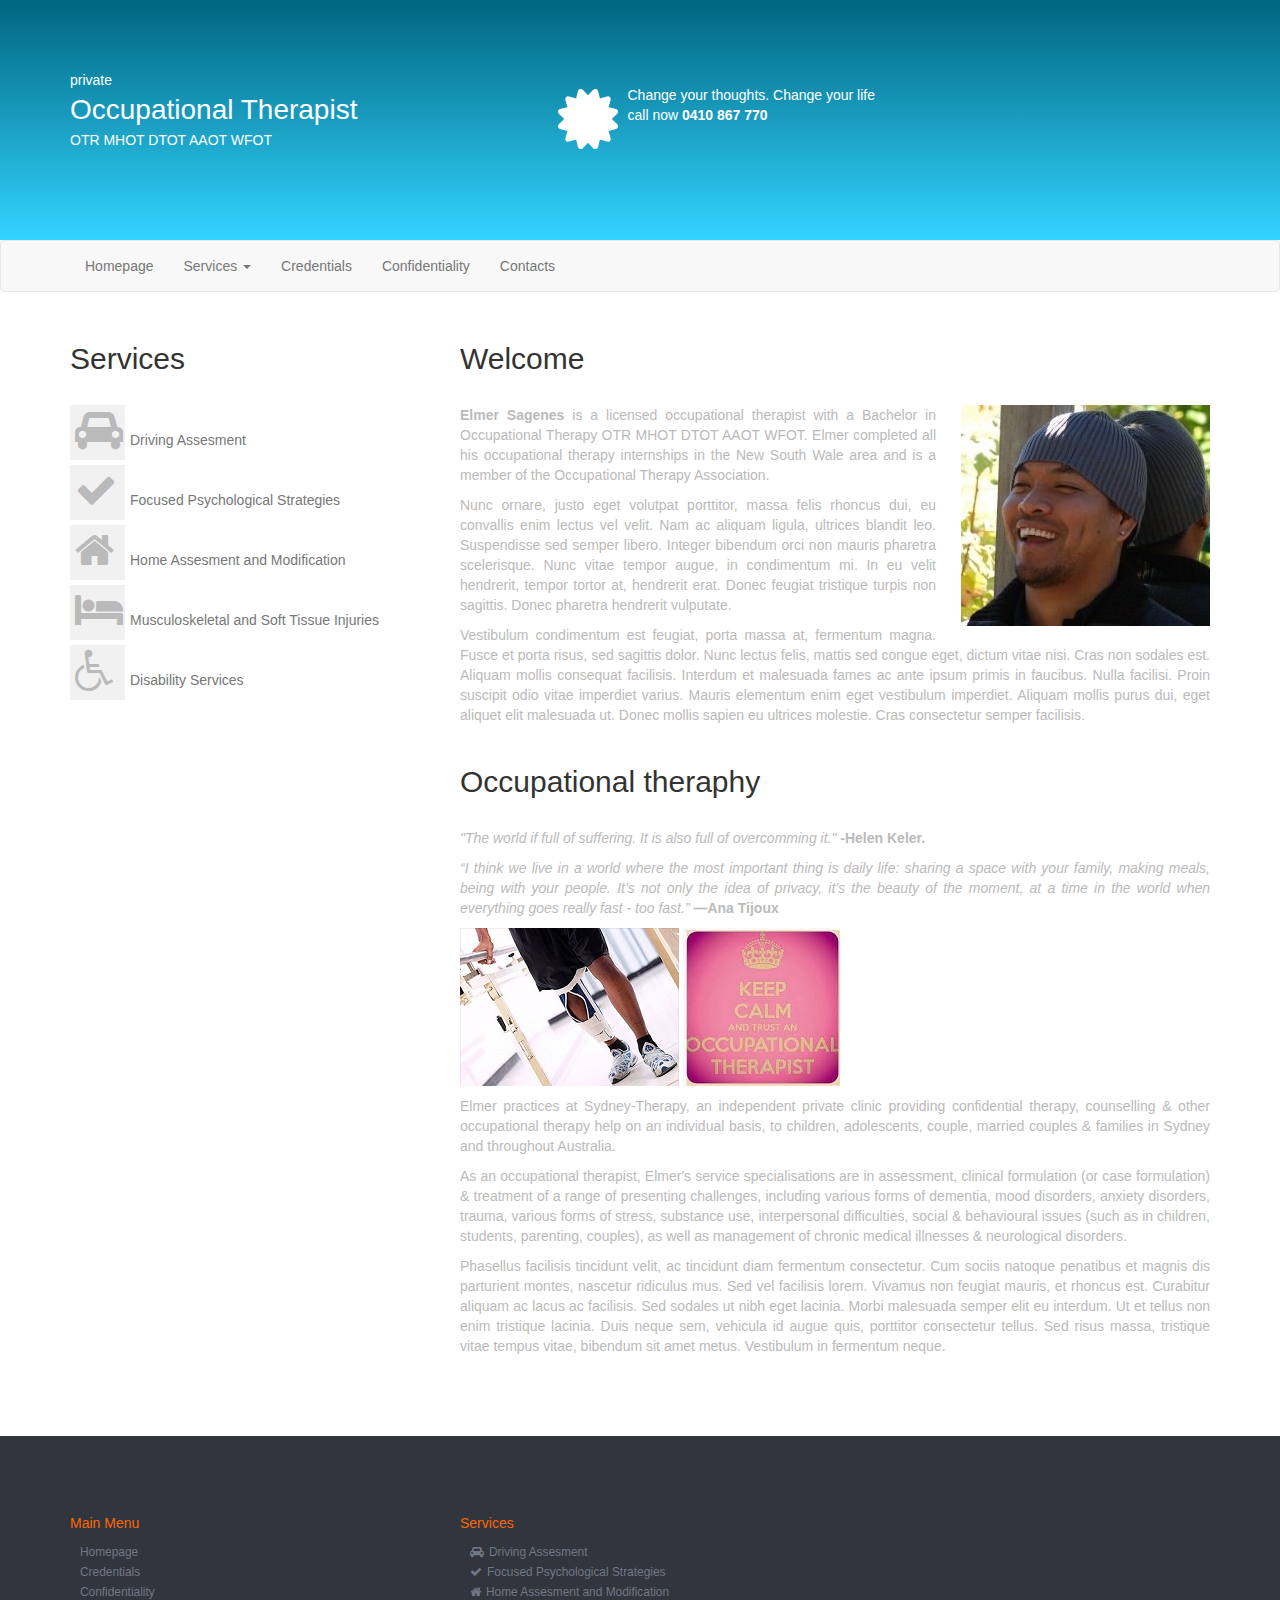
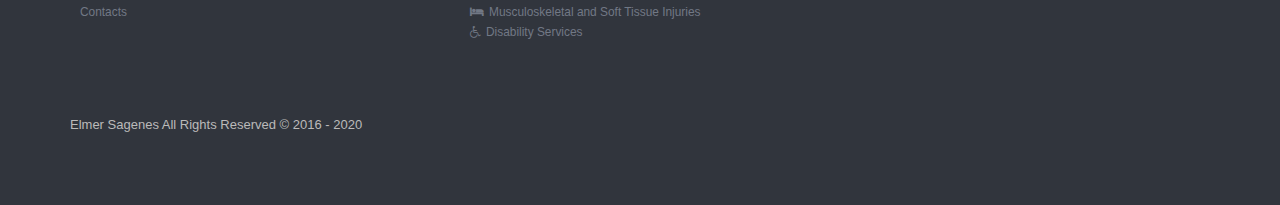
<file: index-orig.html>
<!DOCTYPE html>
<!--[if lt IE 7]>      <html lang="en" ng-app="myApp" class="no-js lt-ie9 lt-ie8 lt-ie7"> <![endif]-->
<!--[if IE 7]>         <html lang="en" ng-app="myApp" class="no-js lt-ie9 lt-ie8"> <![endif]-->
<!--[if IE 8]>         <html lang="en" ng-app="myApp" class="no-js lt-ie9"> <![endif]-->
<!--[if gt IE 8]><!--> <html lang="en" ng-app="myApp" class="no-js"> <!--<![endif]-->
<head>
  <meta charset="utf-8">
  <meta http-equiv="X-UA-Compatible" content="IE=edge">
  <title>DrivEnable OT Services</title>
  <meta name="description" content="">
  <meta name="viewport" content="width=device-width, initial-scale=1">
  <link rel="stylesheet" href="bower_components/html5-boilerplate/dist/css/normalize.css">
  <link rel="stylesheet" href="bower_components/html5-boilerplate/dist/css/main.css">
  <link rel="stylesheet" href="bower_components/bootstrap/dist/css/bootstrap.min.css">  
  <link rel="stylesheet" href="bower_components/fontawesome/css/font-awesome.min.css">
  <link rel="stylesheet" href="app.css">  
  <script src="bower_components/html5-boilerplate/dist/js/vendor/modernizr-2.8.3.min.js"></script>
</head>
<body>
  <header>
    <div class="toggle" ng-include="'common/heading.html'"></div>
  </header>


  <!--[if lt IE 7]>
      <p class="browsehappy">You are using an <strong>outdated</strong> browser. Please <a href="http://browsehappy.com/">upgrade your browser</a> to improve your experience.</p>
  <![endif]-->

  <div ng-view></div>

  <footer>
    <div ng-include="'common/footer.html'"></div>
  </footer>

  <!-- In production use:
  <script src="//ajax.googleapis.com/ajax/libs/angularjs/x.x.x/angular.min.js"></script>
  -->
  <script src="bower_components/jquery/dist/jquery.min.js"></script>  
  <script src="bower_components/angular/angular.min.js"></script>
  <script src="bower_components/angular-route/angular-route.min.js"></script>  

  <script src="bower_components/bootstrap/dist/js/bootstrap.min.js"></script>
  <script src="app.js"></script>
  <script src="home/home.js"></script>
  <script src="view2/view2.js"></script>
  <script src="homeassesment/homeassesment.js"></script>
  <script src="drivingassesment/drivingassesment.js"></script>
  <script src="psychologicalstrategies/psychologicalstrategies.js"></script>
  <script src="injuries/injuries.js"></script>
  <script src="disability/disability.js"></script>

  <script src="credentials/credentials.js"></script>
  <script src="confidentiality/confidentiality.js"></script>
  <script src="contacts/contacts.js"></script>

  <script src="components/version/version.js"></script>
  <script src="components/version/version-directive.js"></script>
  <script src="components/version/interpolate-filter.js"></script>
</body>
</html>
</file>
<file: bower_components/html5-boilerplate/dist/css/main.css>
/*! HTML5 Boilerplate v5.2.0 | MIT License | https://html5boilerplate.com/ */

/*
 * What follows is the result of much research on cross-browser styling.
 * Credit left inline and big thanks to Nicolas Gallagher, Jonathan Neal,
 * Kroc Camen, and the H5BP dev community and team.
 */

/* ==========================================================================
   Base styles: opinionated defaults
   ========================================================================== */

html {
    color: #222;
    font-size: 1em;
    line-height: 1.4;
}

/*
 * Remove text-shadow in selection highlight:
 * https://twitter.com/miketaylr/status/12228805301
 *
 * These selection rule sets have to be separate.
 * Customize the background color to match your design.
 */

::-moz-selection {
    background: #b3d4fc;
    text-shadow: none;
}

::selection {
    background: #b3d4fc;
    text-shadow: none;
}

/*
 * A better looking default horizontal rule
 */

hr {
    display: block;
    height: 1px;
    border: 0;
    border-top: 1px solid #ccc;
    margin: 1em 0;
    padding: 0;
}

/*
 * Remove the gap between audio, canvas, iframes,
 * images, videos and the bottom of their containers:
 * https://github.com/h5bp/html5-boilerplate/issues/440
 */

audio,
canvas,
iframe,
img,
svg,
video {
    vertical-align: middle;
}

/*
 * Remove default fieldset styles.
 */

fieldset {
    border: 0;
    margin: 0;
    padding: 0;
}

/*
 * Allow only vertical resizing of textareas.
 */

textarea {
    resize: vertical;
}

/* ==========================================================================
   Browser Upgrade Prompt
   ========================================================================== */

.browserupgrade {
    margin: 0.2em 0;
    background: #ccc;
    color: #000;
    padding: 0.2em 0;
}

/* ==========================================================================
   Author's custom styles
   ========================================================================== */

















/* ==========================================================================
   Helper classes
   ========================================================================== */

/*
 * Hide visually and from screen readers:
 */

.hidden {
    display: none !important;
}

/*
 * Hide only visually, but have it available for screen readers:
 * http://snook.ca/archives/html_and_css/hiding-content-for-accessibility
 */

.visuallyhidden {
    border: 0;
    clip: rect(0 0 0 0);
    height: 1px;
    margin: -1px;
    overflow: hidden;
    padding: 0;
    position: absolute;
    width: 1px;
}

/*
 * Extends the .visuallyhidden class to allow the element
 * to be focusable when navigated to via the keyboard:
 * https://www.drupal.org/node/897638
 */

.visuallyhidden.focusable:active,
.visuallyhidden.focusable:focus {
    clip: auto;
    height: auto;
    margin: 0;
    overflow: visible;
    position: static;
    width: auto;
}

/*
 * Hide visually and from screen readers, but maintain layout
 */

.invisible {
    visibility: hidden;
}

/*
 * Clearfix: contain floats
 *
 * For modern browsers
 * 1. The space content is one way to avoid an Opera bug when the
 *    `contenteditable` attribute is included anywhere else in the document.
 *    Otherwise it causes space to appear at the top and bottom of elements
 *    that receive the `clearfix` class.
 * 2. The use of `table` rather than `block` is only necessary if using
 *    `:before` to contain the top-margins of child elements.
 */

.clearfix:before,
.clearfix:after {
    content: " "; /* 1 */
    display: table; /* 2 */
}

.clearfix:after {
    clear: both;
}

/* ==========================================================================
   EXAMPLE Media Queries for Responsive Design.
   These examples override the primary ('mobile first') styles.
   Modify as content requires.
   ========================================================================== */

@media only screen and (min-width: 35em) {
    /* Style adjustments for viewports that meet the condition */
}

@media print,
       (-webkit-min-device-pixel-ratio: 1.25),
       (min-resolution: 1.25dppx),
       (min-resolution: 120dpi) {
    /* Style adjustments for high resolution devices */
}

/* ==========================================================================
   Print styles.
   Inlined to avoid the additional HTTP request:
   http://www.phpied.com/delay-loading-your-print-css/
   ========================================================================== */

@media print {
    *,
    *:before,
    *:after {
        background: transparent !important;
        color: #000 !important; /* Black prints faster:
                                   http://www.sanbeiji.com/archives/953 */
        box-shadow: none !important;
        text-shadow: none !important;
    }

    a,
    a:visited {
        text-decoration: underline;
    }

    a[href]:after {
        content: " (" attr(href) ")";
    }

    abbr[title]:after {
        content: " (" attr(title) ")";
    }

    /*
     * Don't show links that are fragment identifiers,
     * or use the `javascript:` pseudo protocol
     */

    a[href^="#"]:after,
    a[href^="javascript:"]:after {
        content: "";
    }

    pre,
    blockquote {
        border: 1px solid #999;
        page-break-inside: avoid;
    }

    /*
     * Printing Tables:
     * http://css-discuss.incutio.com/wiki/Printing_Tables
     */

    thead {
        display: table-header-group;
    }

    tr,
    img {
        page-break-inside: avoid;
    }

    img {
        max-width: 100% !important;
    }

    p,
    h2,
    h3 {
        orphans: 3;
        widows: 3;
    }

    h2,
    h3 {
        page-break-after: avoid;
    }
}
</file>
<file: app.css>
p, li{
  color: #bbbaba;
}

p{
  text-align: justify;
}

h2{
  margin: 30px 0;
}

h5{
  color: #ff6600;
}

.heading{
  font-size: 2em;  
}

.nowrap{
  white-space: nowrap;
}

.heading-icon{
  font-size: 5em;
  margin: -15px 10px 0 0 ;
}

.headingright{
  margin-top: 15px;
}

.bluegradient {
    background: #00b6e6; /* For browsers that do not support gradients (get middle color) */
    background: -webkit-linear-gradient(#006580, #33d4ff); /* For Safari 5.1 to 6.0 */
    background: -o-linear-gradient(#006580, #33d4ff); /* For Opera 11.1 to 12.0 */
    background: -moz-linear-gradient(#006580, #33d4ff); /* For Firefox 3.6 to 15 */
    background: linear-gradient(#006580, #33d4ff); /* Standard syntax (must be last) */
    color: #fff;
}

.gradientblue {
    background-color: #31353d;
    color: #fff;
}


.header-container{
  padding: 5em 0;
}

.left {
  float:left;
}
.right {
  float:right;
}
.justified{
  text-align: justify;
}
.clear{
  clear:both;
}


.services ul{
  list-style: none;
}

.services ul>li{
  margin: 5px -40px;
  
}

.left-margined{
  margin-left: 25px;
}
.right-margined{
  margin-right: 25px;
}

.services ul>li>a>i{
  background-color: #f1f1f1;
  font-size: 3em;
  color:#bbbaba;
  margin-right: 5px;
  padding:5px;
  width: 55px;
  height: 55px;
}

.services li>a {
    color: #777777;
    text-decoration: none;
    
    -webkit-transition: 0.4s;
    -moz-transition: 0.4s;
    -o-transition: 0.4s;
    transition: 0.4s; 
}

.contact-map {
  margin: 40px 0;

}


footer{
  margin-top: 5em;
}

footer li>a {
    color: #717885;
    text-decoration: none;
    -webkit-transition: 0.4s;
    -moz-transition: 0.4s;
    -o-transition: 0.4s;
    transition: 0.4s;   
    font-size: 0.85em;
}

footer  ul{
  list-style: none;
  margin-left: -30px;
}

footer li>a>i, .dropdown-menu li>a>i{
  padding-right: 5px;
}

footer .copyright{
  margin-top: 5em;
  color: #bbbaba;
  font-size: small;
}

.graph-container{
  border:1px solid gray;
  padding:20px;
  width:550px;
  margin-bottom: 2em;
}

.services a:hover .box {
  -webkit-transform: rotate(360deg);
  -ms-transform: rotate(360deg);
  transform: rotate(360deg);
  background: #00b6e6;
  color:#fff;
  border-radius: 50%;
}

.services a:hover {
  color:#00b6e6; 
  text-decoration: underline;
  -webkit-transition: all 0.5s ease-in-out;
    -moz-transition: all 0.5s ease-in-out;
    -o-transition: all 0.5s ease-in-out;
    -ms-transition: all 0.5s ease-in-out;
    transition: all 0.5s ease-in-out;  
}


.rotate {
  -webkit-transition: all 0.5s ease-in-out;
    -moz-transition: all 0.5s ease-in-out;
    -o-transition: all 0.5s ease-in-out;
    -ms-transition: all 0.5s ease-in-out;
    transition: all 0.5s ease-in-out;
}

.rotate:hover {
  -webkit-transition: all 1s ease-in-out;
    -moz-transition: all 1s ease-in-out;
    -o-transition: all 1s ease-in-out;
    -ms-transition: all 1s ease-in-out;
    transition: all 1s ease-in-out;
}
</file>
